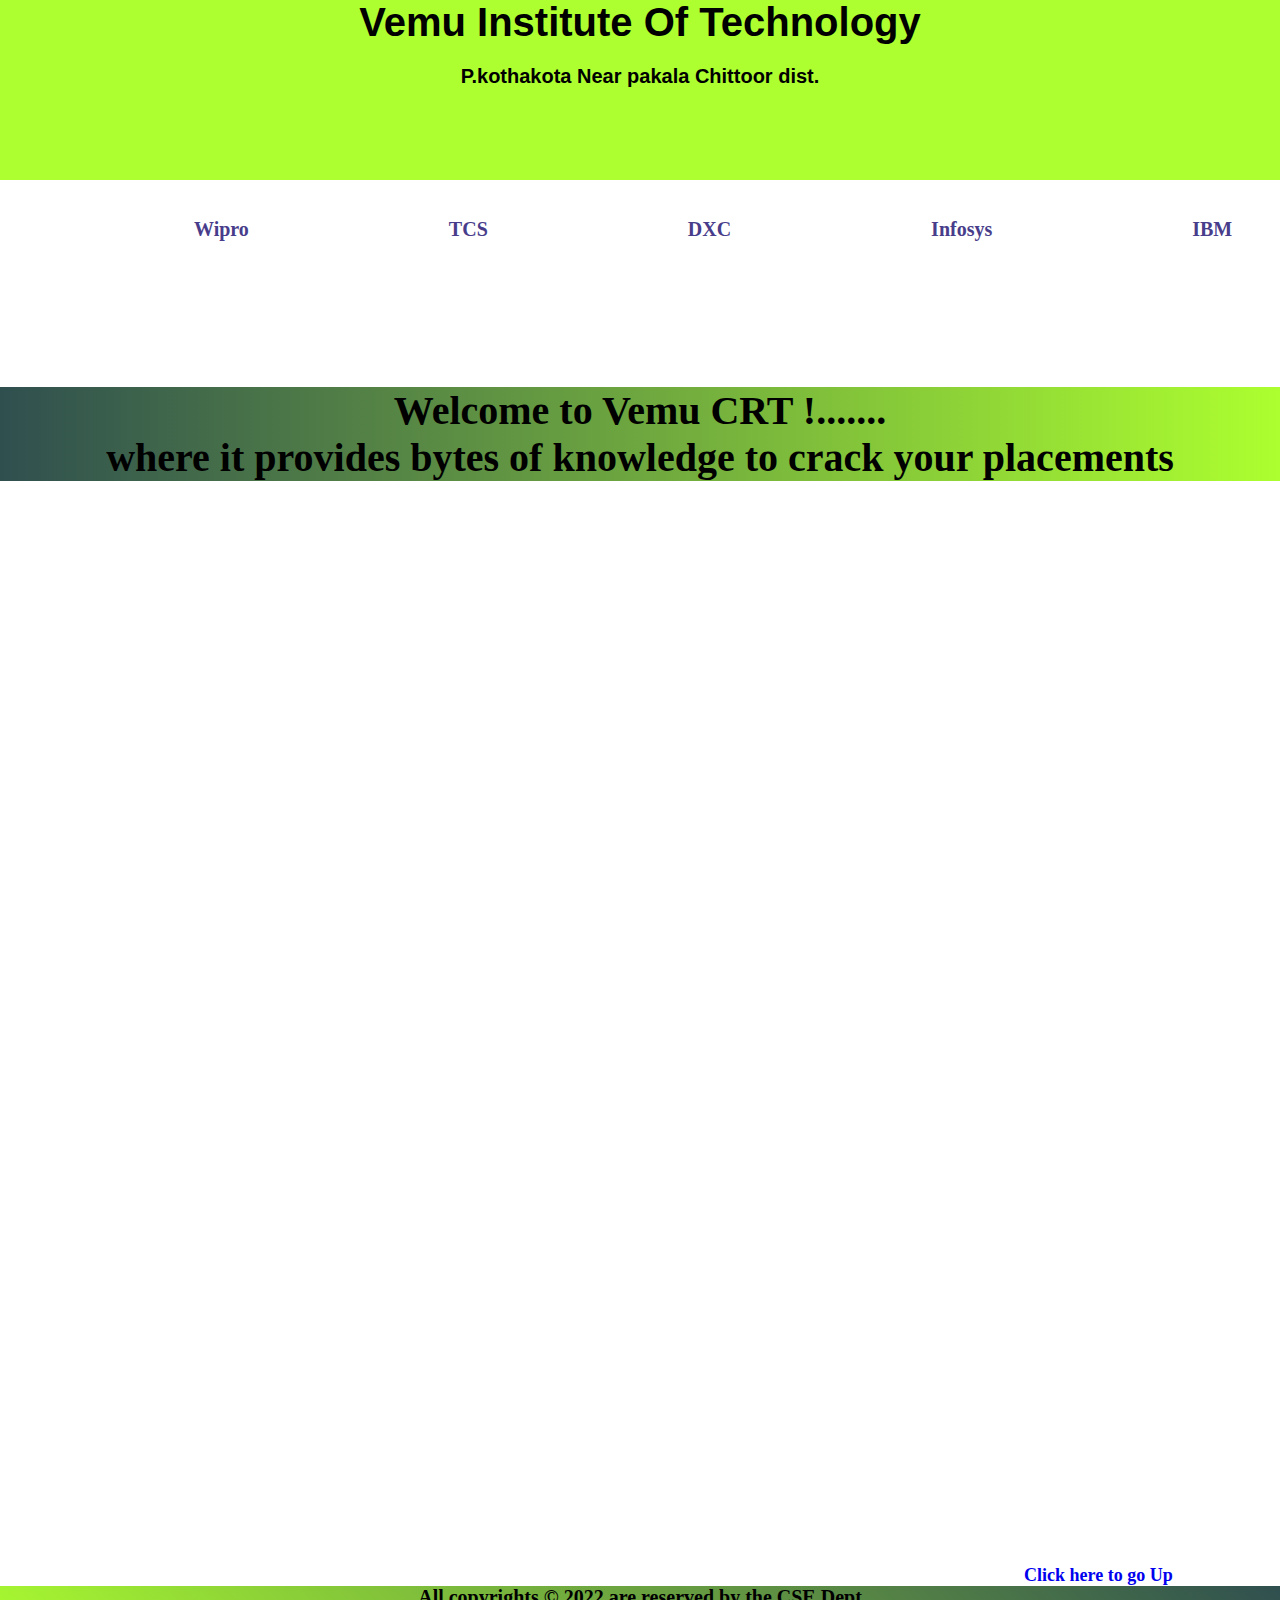
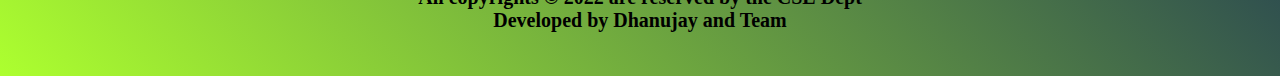
<file: index.htm>
<!DOCTYPE html>
<html>
<head>
	<meta charset="utf-8">
	<meta name="viewport" content="width=device-width, initial-scale=1">
	<title>Home </title>
	<style>
		*{
			margin: 0;
			padding: 0;
		}
	.header{
			font-family: sans-serif;
			font-weight: bolder;
			font-size: 20px;
			color:black;
			background :greenyellow;
			height: 20vh;
		
		}
		h4{
			font-family: sans-serif;
			font-size: 20px;
			margin-top: 20px;
			color: black;
			font-weight: bold;
		}
		.body{
			font-weight: bolder;
			font-size: 40px;
			margin-top: 10%;
			background: linear-gradient(90deg, darkslategrey,greenyellow);
	}
		nav a{
			    text-decoration: none;
			    padding: 2px;
			    color: darkslateblue;
			    font-weight: bold;
			    font-size: 20px;
			    margin-left:15%;
		}
		.navbar{
			margin-top:3%;
		}
		 iframe{
		 	 width: 100%;
		 	 height: 120vh;
		 	 border: none;
		 }
		 img {
		 	height: 10vh;

		 }
		 footer{
		 	  text-align: center;
		 	  background: linear-gradient(45deg,greenyellow,darkslategrey);
		 	  font-size: 20px;
		 	  font-weight: bold;
		 	  height: 10vh;
		 }
	</style>
</head>
<body>
	<div class="header">
<!----	<img src = "C:\Users\HP\OneDrive\Desktop\department\images\vemu logo.jpg">-->
 <center><h1> Vemu Institute Of Technology <br> <h4>P.kothakota Near pakala Chittoor dist.</h4></h1>
    </center>
</div>
<a href="#" id="top" ></a>
<nav class="navbar">
	<a href="wipro.htm" target="screen">Wipro</a>
	<a href="tcs.htm" target="screen">TCS</a>
	<a href="#">DXC</a>
	<a href="infosys.htm" target="screen">Infosys</a>
	<a href="#">IBM</a>
	</nav>
    <br>
    <div class="body">
    	<center><p><b>Welcome to Vemu CRT !.......<br>where it provides bytes of knowledge to crack your placements</b></p></center>
    </div>
    <iframe  name="screen">
    	
    </iframe>
    <a href="#top" id="bottom" style="text-decoration: none;margin-left: 80%;font-size: 18px;font-weight: bold;">Click here to go Up </a>

    <footer>
    	<p> All copyrights &copy 2022 are reserved by the CSE Dept</p>
    	<p> Developed by Dhanujay and Team </p>
    </footer>
    </body>
</html>
</file>
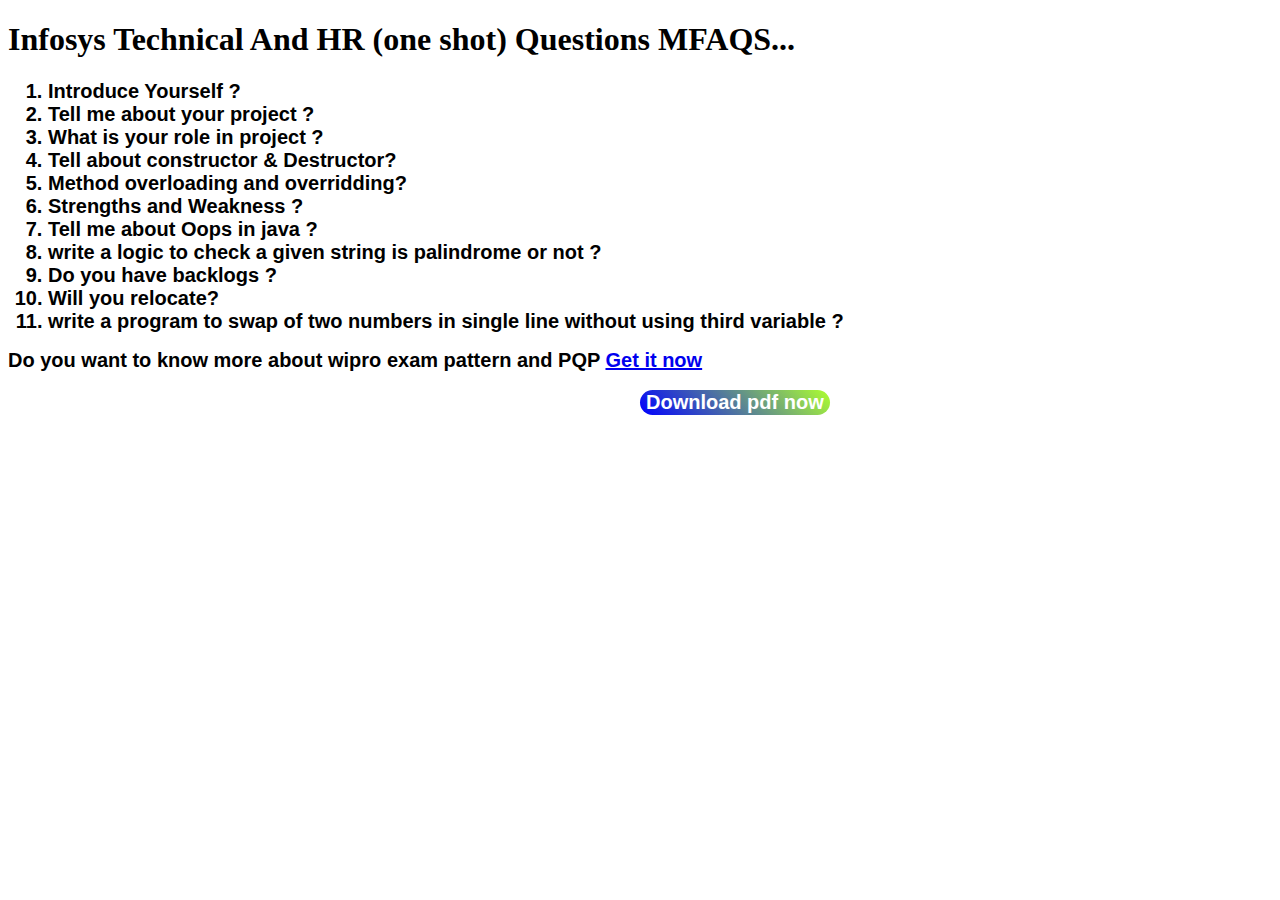
<file: infosys.htm>
<!DOCTYPE html>
<html>
<head>
	<meta charset="utf-8">
	<meta name="viewport" content="width=device-width, initial-scale=1">
	<title>Infosys</title>
	<link rel="stylesheet" type="text/css" href="main.css">
</head>
<body>
<div>
	<h1>Infosys Technical And HR (one shot) Questions MFAQS...</h1>
	<ol>
		<li>Introduce Yourself ?</li>
		<li>Tell me about your project ?</li>
		<li>What is your role in project ?</li>
		<li>Tell about  constructor &  Destructor?</li>
		<li>Method overloading and overridding?</li>
		<li> Strengths and Weakness ?</li>
		<li>Tell me about Oops in java ? </li>
		<li> write a logic  to check a given string is  palindrome or not ? </li>
		<li>Do you have backlogs ?</li>
		<li>Will you relocate?</li>
		<li>write a program to swap of two numbers in single line  without using third variable ? </li>

	</ol>
</div>
<li>Do you want to know  more about  wipro exam pattern and PQP <a href="https://www.faceprep.in/infosys/infosys-placement-papers/">Get it now</li><br>
 	<button class ="pdf"><a  href ="https://i1.faceprep.in/Slot_analysis/face_prep_Infosys_slot_analysis_22nd_Aug_2021_slot_1_V2.0.pdf" download> Download  pdf now</a></button>
</body>
</html>
</file>
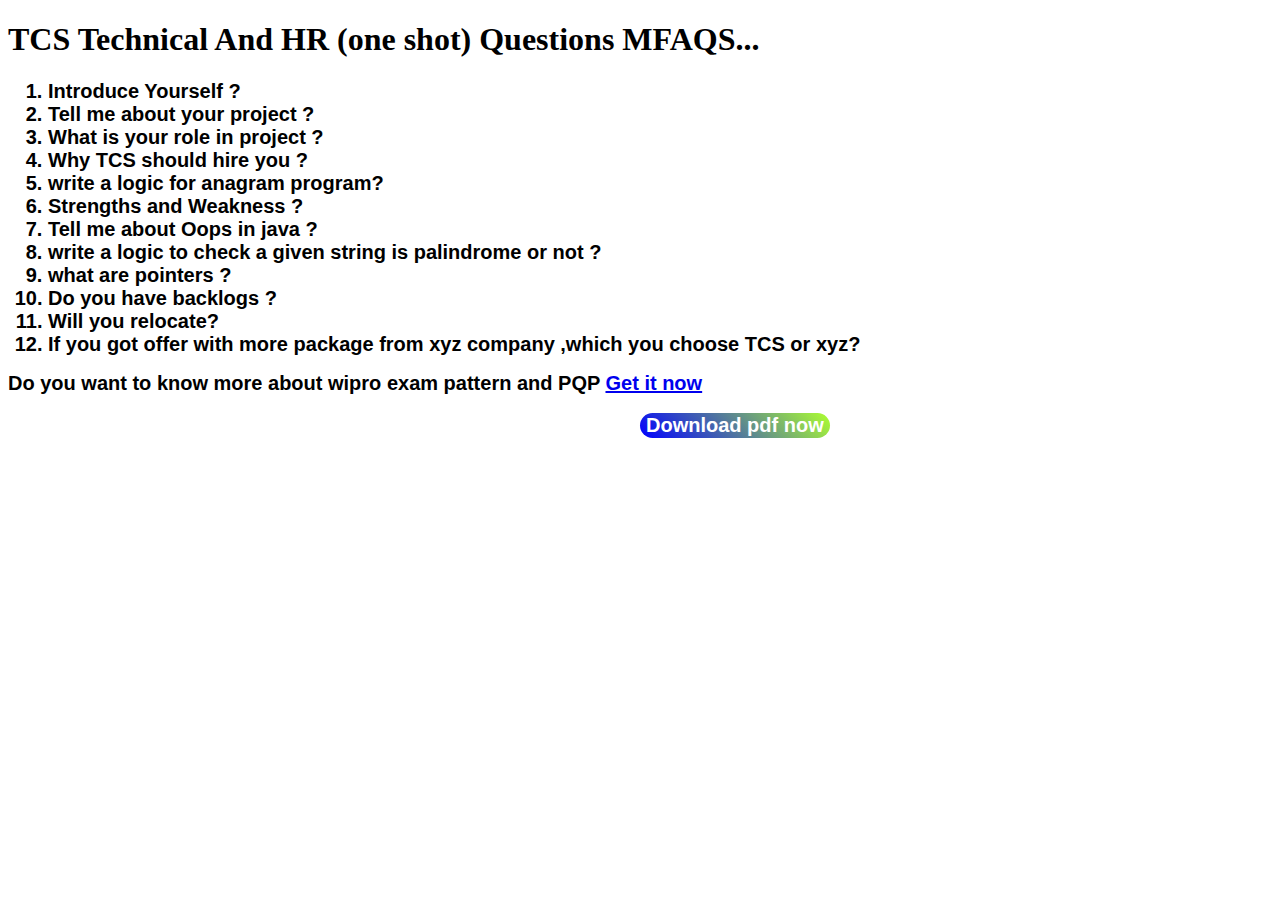
<file: tcs.htm>
<!DOCTYPE html>
<html>
<head>
	<meta charset="utf-8">
	<meta name="viewport" content="width=device-width, initial-scale=1">
	<title>TCS</title>
	<link rel="stylesheet" type="text/css" href="main.css">
</head>
<body>
<div>
	<h1>TCS Technical And HR (one shot) Questions MFAQS...</h1>
	<ol>
		<li>Introduce Yourself ?</li>
		<li>Tell me about your project ?</li>
		<li>What is your role in project ?</li>
		<li>Why TCS should hire you ?</li>
		<li> write a logic for anagram program?</li>
		<li> Strengths and Weakness ?</li>
		<li>Tell me about Oops in java ? </li>
		<li> write a logic  to check a given string is  palindrome or not ? </li>
		<li>what are pointers ?</li>
		<li>Do you have backlogs ?</li>
		<li>Will you relocate?</li>
		<li>If you  got offer with more package from xyz company ,which you choose TCS or xyz? </li>

	</ol>
</div>
<li>Do you want to know  more about  wipro exam pattern and PQP <a href="https://www.faceprep.in/tcs/tcs-ninja-questions/">Get it now</li><br>
 	<button class ="pdf"><a  href ="https://i1.faceprep.in/Slot_analysis/face_prep_TCS-Ninja_slot_analysis_14th_sep_2021_slot_1.pdf" download> Download  pdf now</a></button>
</body>
</html>
</file>
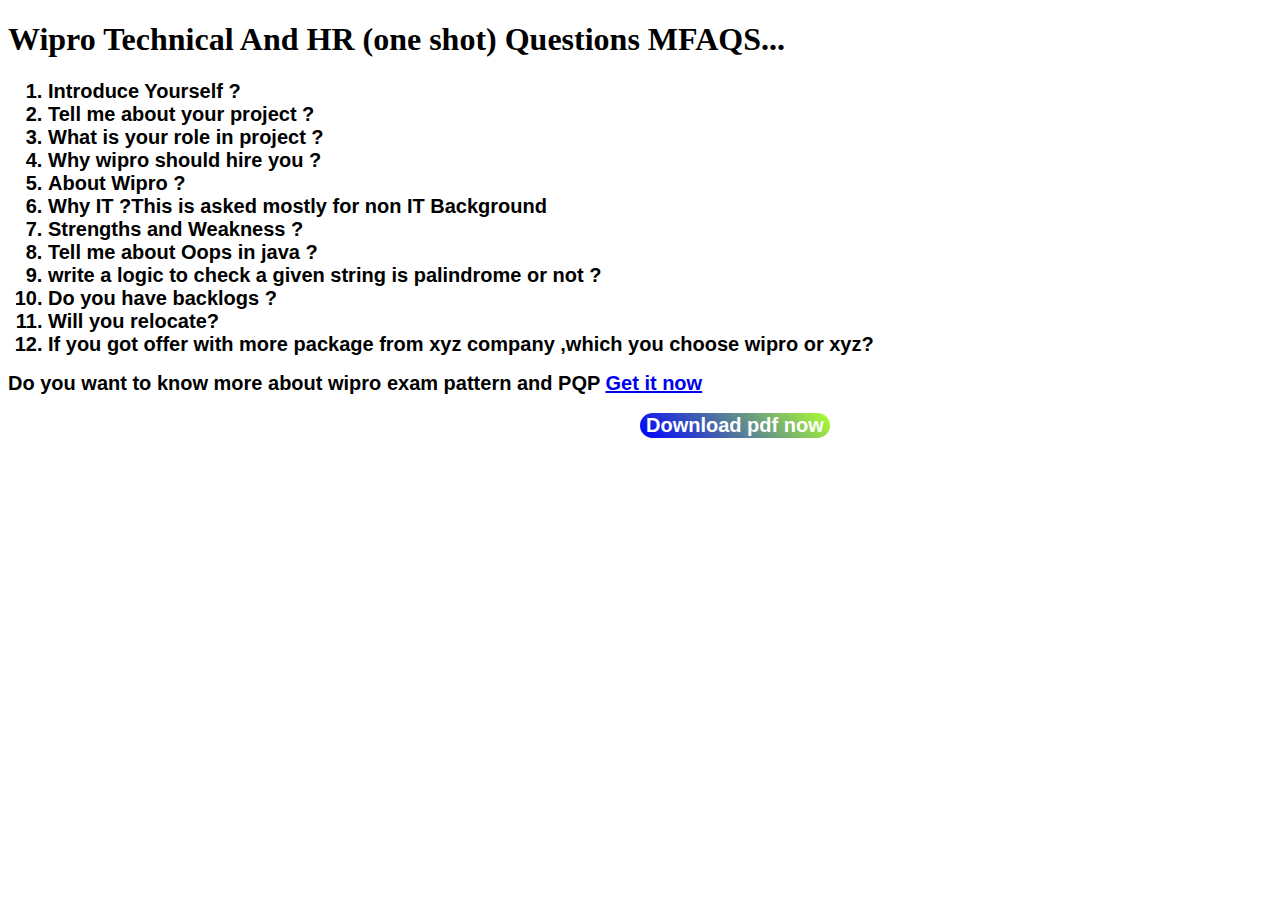
<file: wipro.htm>
<!DOCTYPE html>
<html>
<head>
	<meta charset="utf-8">
	<meta name="viewport" content="width=device-width, initial-scale=1">
	<title>wipro</title>
	<link rel="stylesheet" type="text/css" href="main.css">
	</head>
<body>
<div>
	<h1>Wipro Technical And HR (one shot) Questions MFAQS...</h1>
	<ol>
		<li>Introduce Yourself ?</li>
		<li>Tell me about your project ?</li>
		<li>What is your role in project ?</li>
		<li>Why wipro should hire you ?</li>
		<li> About Wipro ?</li>
		<li>Why IT ?<span>This is asked mostly for non IT Background </span></li>
		<li> Strengths and Weakness ?</li>
		<li>Tell me about Oops in java ? </li>
		<li> write a logic  to check a given string is  palindrome or not ? </li>
		<li>Do you have backlogs ?</li>
		<li>Will you relocate?</li>
		<li>If you  got offer with more package from xyz company ,which you choose wipro or xyz? </li>
	</ol>
</div>
 <li>Do you want to know  more about  wipro exam pattern and PQP <a href="https://www.faceprep.in/wipro/wipro-elite-nth-nlth-placement-papers/">Get it now</li><br>
 	<button class ="pdf"><a  href ="https://i1.faceprep.in/face_prep__Wipro_slot_analysis_31st_aug_2021_slot_1.pdf?aff_id=4108&utm_source=Article&utm_medium=Article&utm_campaign=Wipro_Elite_NTH_Latest_Questions_and_Answers_PDF&utm_content=PDF" download> Download  pdf now</a></button>
</body>
</html>
</file>
<file: main.css>
li{
      	font-size: 20px;
      	font-weight: bold;
      	font-family: sans-serif;
      }
      button{
      	 text-decoration: none;
      	 margin-left: 50%;
      	 font-weight: bold;
      	 font-size: 20px;
      	 border-radius: 20px;
      	 background: linear-gradient(45deg,blue,greenyellow);
      	 border: none;

      }
	.pdf a {
		text-decoration: none;
		 color: white;
		
	}
</file>
